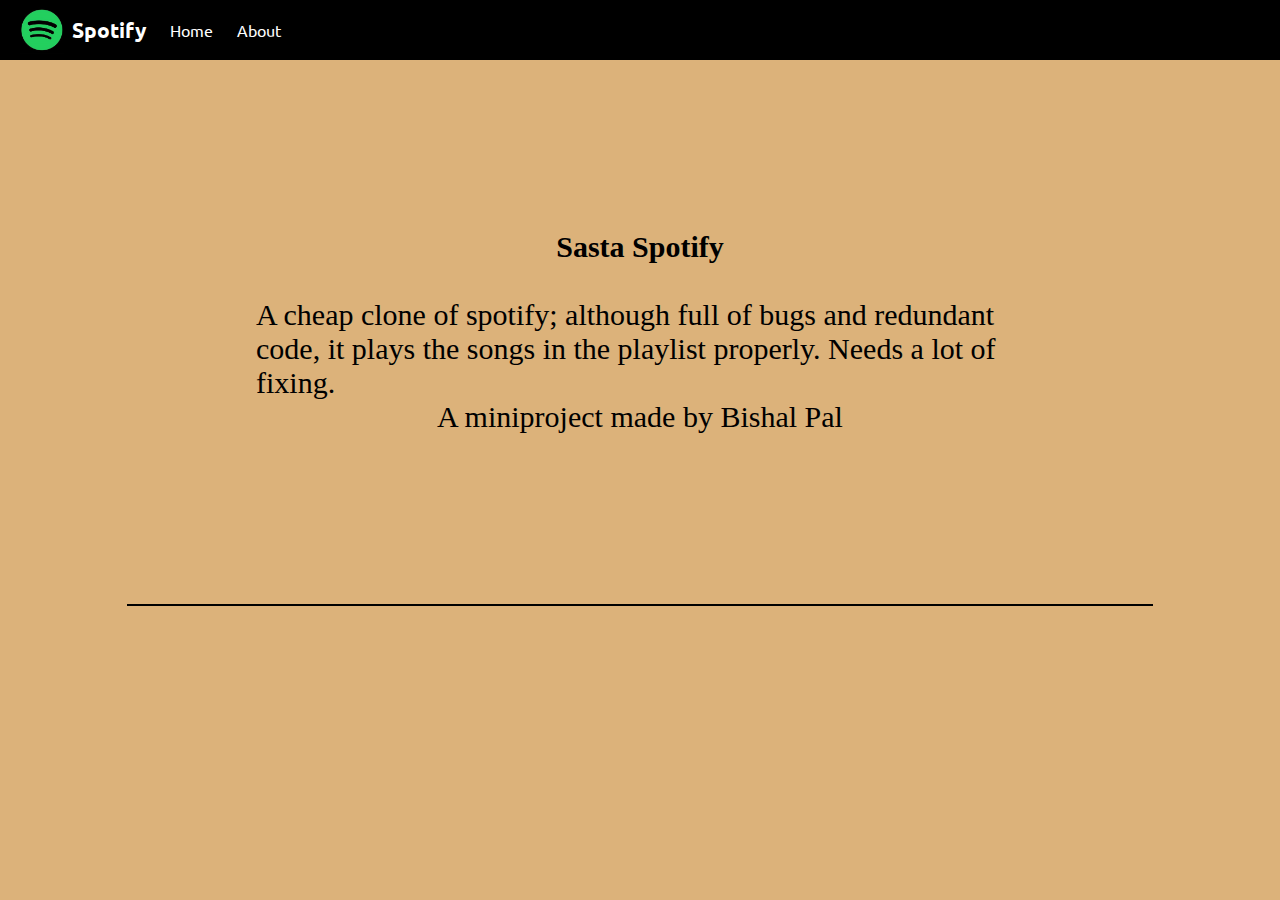
<file: about.html>
<!DOCTYPE html>
<html lang="en">
<head>
    <meta charset="UTF-8">
    <meta http-equiv="X-UA-Compatible" content="IE=edge">
    <meta name="viewport" content="width=device-width, initial-scale=1.0">
    <title>About Sasta Spotify</title>
    <link rel="stylesheet" href="styleAbout.css">
</head>
<body>
    <nav>
        <ul>
            <li class="brand"><img src="resources/images/logo.jpeg" alt="Spotify">Spotify</li>
            <li><a href="index.html">Home</a></li>
            <li>About</li>
        </ul>
    </nav>
    <div class="container">
        <p><b>Sasta Spotify</b></p>
        <br/>
        <p>A cheap clone of spotify; although full of bugs and redundant code, it plays the songs in the playlist properly. Needs a lot of fixing.</p>
        <p>A miniproject made by Bishal Pal</p>
    </div>
    <hr/>
</body>
</html>
</file>
<file: styleAbout.css>
/* imported ubuntu and varela round fonts */
@import url('https://fonts.googleapis.com/css2?family=Ubuntu&family=Varela+Round&display=swap');

body{
    background-color: rgb(220, 178, 122);
}

* {
    margin: 0;
    padding: 0;
}

nav {
    font-family: 'Ubuntu', sans-serif;
}
nav ul {
    display: flex;
    align-items: center;
    list-style-type: none;
    height: 60px;
    background-color: black;
    color: white;
}

nav ul li {
    padding: 0px 12px;
}

.brand img {
    width: 44px;
    padding: 0px 8px;
}

.brand {
    display: flex;
    align-items: center;
    font-weight: bolder;
    font-size: 1.3rem;
}

a{
    text-decoration: none;
    color: white;
}

.container {
    display: flex;
    justify-content: center;
    align-items: center;
    flex-direction: column;
    width: 60vw;
    font-size: 30px;
    padding: 20px 20px;
    margin: 150px auto;
}

hr {
    border: 1px solid black;
    width: 80vw;
    margin: 0px auto;
}
</file>
